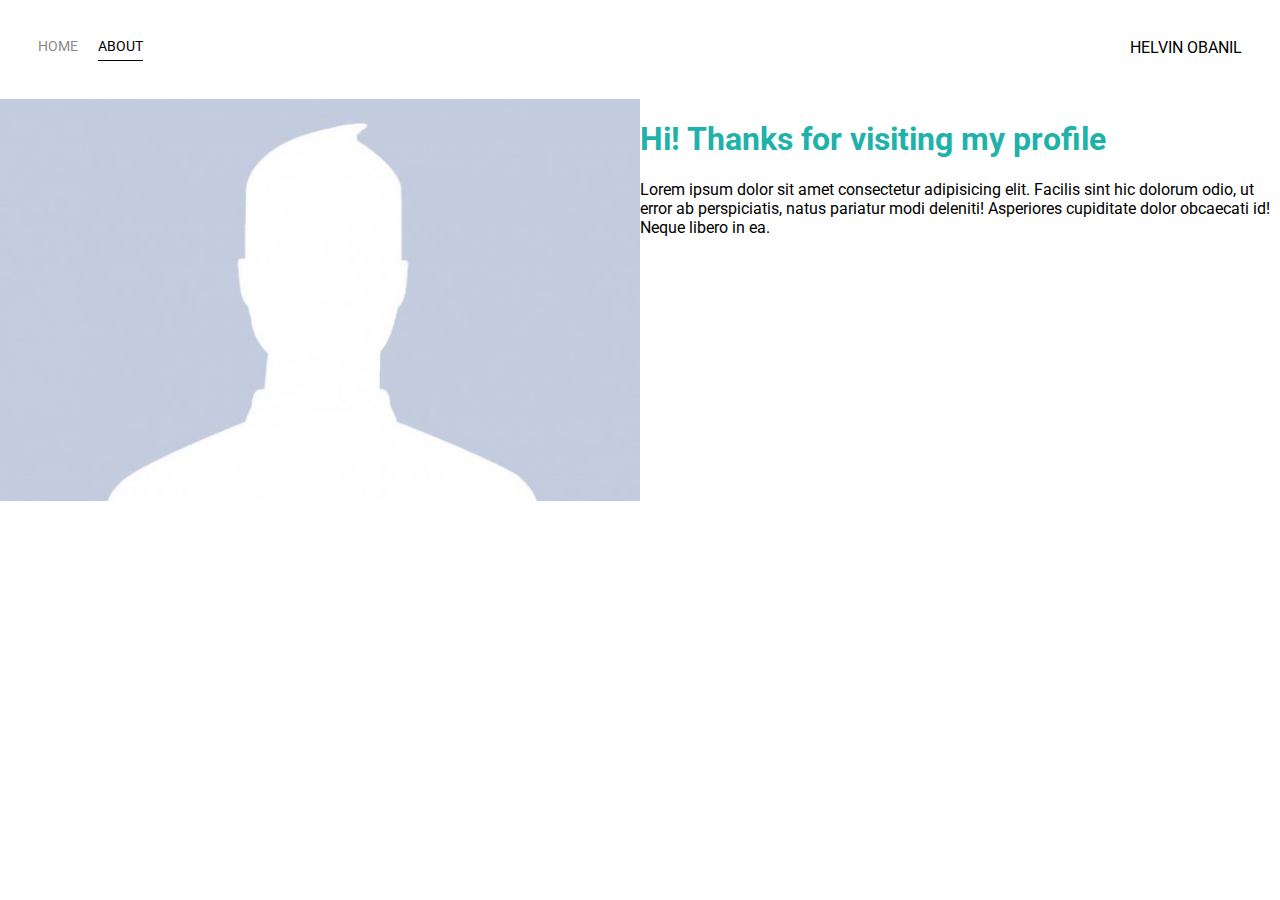
<file: about.html>
<!DOCTYPE html>
<html lang="en">
<head>
  <meta charset="UTF-8">
  <title>About Me</title>
  <link rel="preconnect" href="https://fonts.gstatic.com">
  <link href="https://fonts.googleapis.com/css2?family=Roboto:wght@100&display=swap" rel="stylesheet">  
  <link rel="stylesheet" href="styles.css">
</head>
<body>
  <div class="container">
      <div class="nav-wrapper">
          <div class="left-side">
            <div class="nav-link-wrapper"><a href="index.html">Home</a></div>
            <div class="nav-link-wrapper active-nav-link"><a href="about.html">About</a></div>
          </div>
          <div class="right-side">
            <div>HELVIN OBANIL</div>
          </div>
        </div>
      </div>
        <div class="content-wrapper">
          <div class="two-column-wrapper">
            <div class="profile-image-wrapper">
              <img src="images/profilepic.jpg">
            </div>

            <div class="profile-content-wrapper">
              <h1>Hi! Thanks for visiting my profile</h1>
              <p>Lorem ipsum dolor sit amet consectetur adipisicing elit. Facilis sint hic dolorum odio, ut error ab perspiciatis, natus pariatur modi deleniti! Asperiores cupiditate dolor obcaecati id! Neque libero in ea.</p>
            </div>
          </div>
        </div>
</body>

</html>
</file>
<file: styles.css>
/* Master Styles */
body {
  font-family:"Roboto",sans-serif;
  margin:0px;
}

.container {
  display: grid;
  grid-template-columns: 1fr;
}

/* Nav Styles*/
.nav-wrapper {
  display: flex;
  justify-content: space-between;
  padding: 38px;
}

.left-side {
  display: flex;

}

.nav-wrapper > .left-side > div {
  margin-right: 20px;
  font-size: 0.9em;
  text-transform: uppercase;
}

.nav-link-wrapper {
  height: 22px;
  border-bottom: 1px solid transparent;
  transition: border-bottom 0.5s;
}

.nav-link-wrapper a {
  color: #8a8a8a;
  text-decoration: none;
  transition: color 0.5s;
}

.nav-link-wrapper:hover {
  border-bottom: 1px solid black;
}

.nav-link-wrapper:hover a{
  color: black;
}

.active-nav-link {
  border-bottom: 1px solid black;
}

.active-nav-link a{
  color: black !important;
}

/*Portfolio Styles*/

.portfolio-items-wrapper {
  display:grid;
  grid-template-columns: 1fr 1fr 1fr;
}

.portfolio-item-wrapper {
  position: relative;
}

.portfolio-img-background {
  height: 300px;
  width: 100%;
  background-size: cover;
  background-position: center;
  background-repeat: no-repeat;
}

.img-text-wrapper {
  position: absolute;
  top: 0;
  display: flex;
  flex-direction: column;
  justify-content: center;
  align-items: center;
  height:100%;
  text-align: center;
  padding-left: 100px;
  padding-right: 100px;
}

.logo-wrapper img{
  width:50%;
  margin-bottom: 20px;
}

.img-text-wrapper .subtitle {
  transition: 1s;
  font-weight: 600;
  color: transparent;
}

.img-text-wrapper:hover .subtitle {
  font-weight: 600;
  color: lightseagreen;
}

.img-darken {
  transition: 1s;
  filter: brightness(10%);
}

/* About page styles */
.two-column-wrapper {
  display: grid;
  grid-template-columns: 1fr 1fr;
}

.profile-image-wrapper img{
  width: 100%;
}

.profile-content-wrapper {
  padding: 30pxl

}

.profile-content-wrapper h1 {
  color:lightseagreen;
}
</file>
